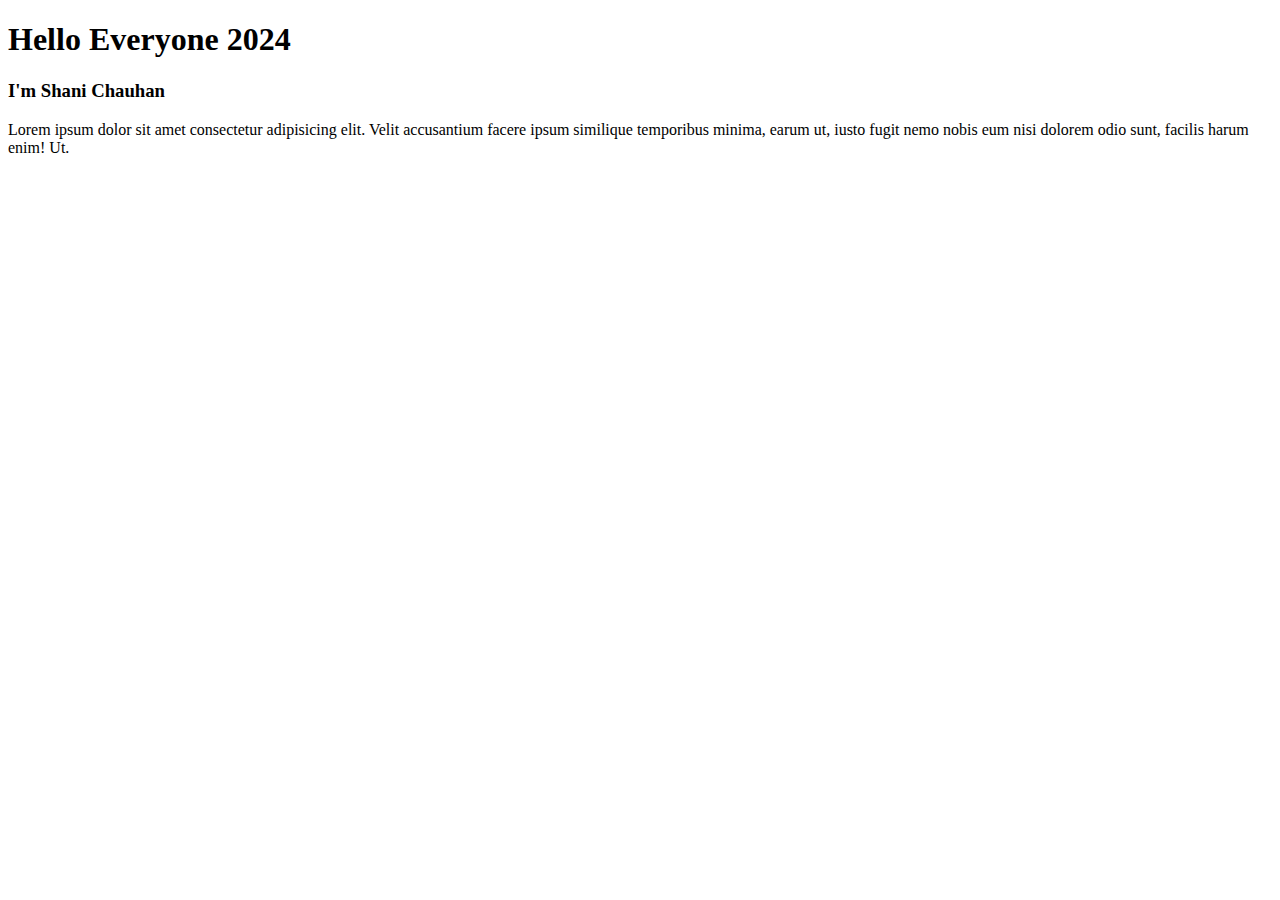
<file: Linux/Index.html>
<!DOCTYPE html>
<html lang="en">
<head>
    <meta charset="UTF-8">
    <meta name="viewport" content="width=device-width, initial-scale=1.0">
    <title>Linux    </title>
</head>
<body>
    <h1>Hello Everyone 2024</h1>
    <h3>I'm Shani Chauhan</h3>
    <p>Lorem ipsum dolor sit amet consectetur adipisicing elit. Velit accusantium facere ipsum similique temporibus minima, earum ut, iusto fugit nemo nobis eum nisi dolorem odio sunt, facilis harum enim! Ut.</p>
</body>
</html>
</file>
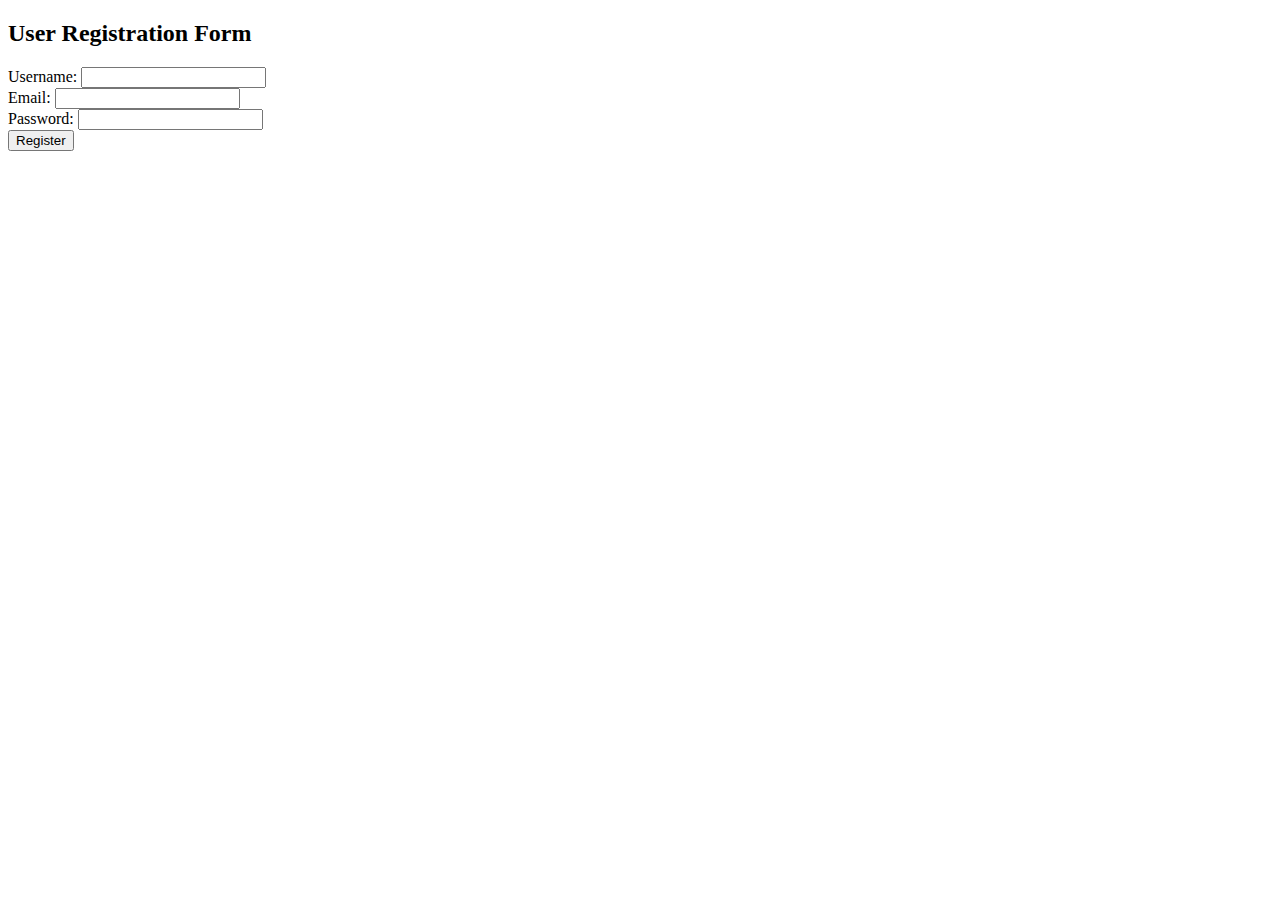
<file: Registration Form/index.html>
<!DOCTYPE html>
<html lang="en">
<head>
    <meta charset="UTF-8">
    <meta name="viewport" content="width=device-width, initial-scale=1.0">
    <title>Registration Form</title>
</head>
<body>
    <h2>User Registration Form</h2>
    <form action="process_registration.php" method="post">
        <label for="username">Username:</label>
        <input type="text" id="username" name="username" required><br>

        <label for="email">Email:</label>
        <input type="email" id="email" name="email" required><br>

        <label for="password">Password:</label>
        <input type="password" id="password" name="password" required><br>

        <input type="submit" value="Register">
    </form>
</body>
</html>
</file>
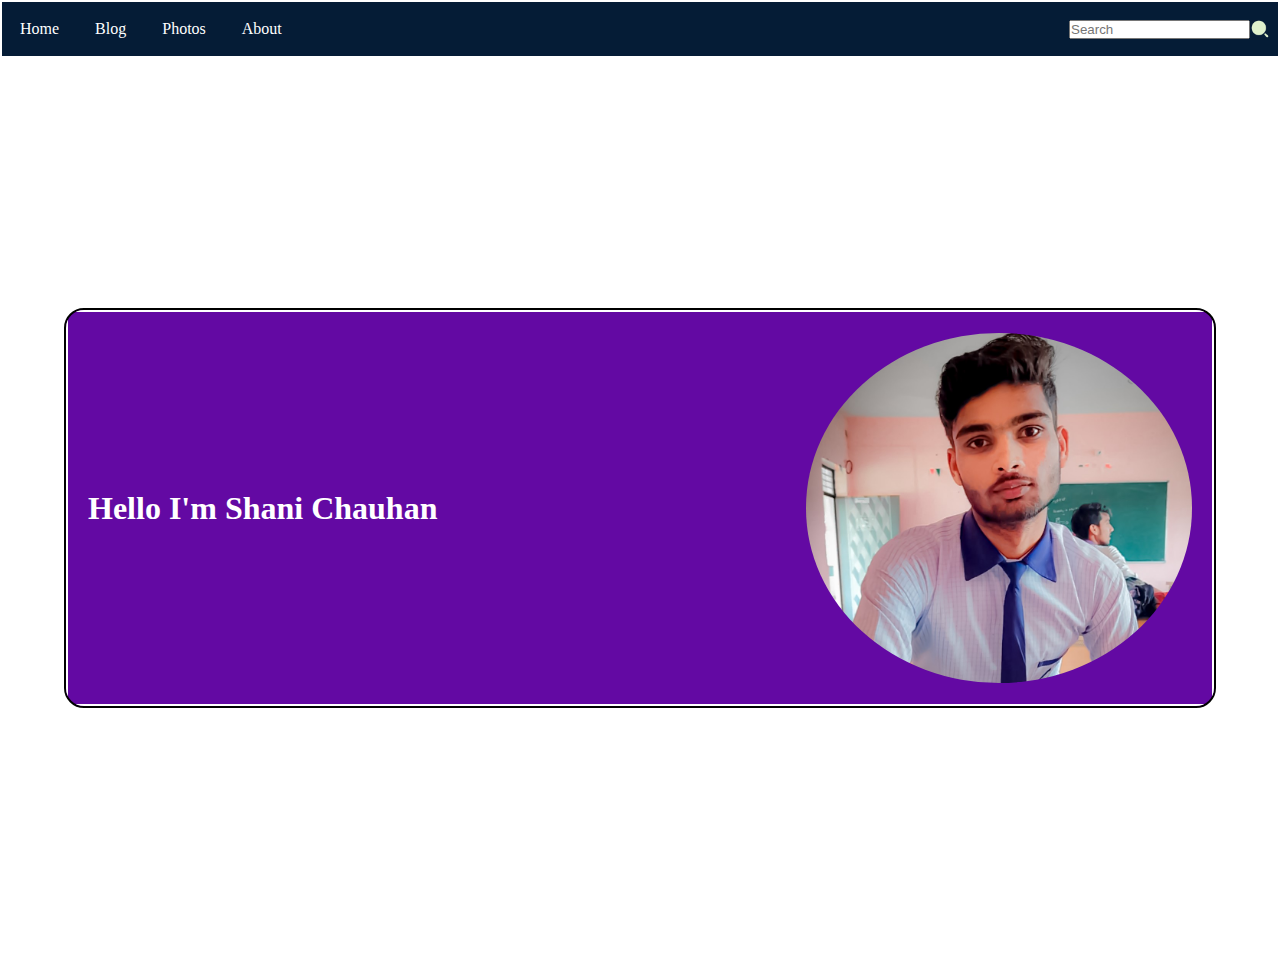
<file: Simple Website/index.html>
<!DOCTYPE html>
<html lang="en">

<head>
    <meta charset="UTF-8">
    <meta name="viewport" content="width=device-width, initial-scale=1.0">
    <title>Shani Chauhan</title>
    <link rel="shortcut icon" href="image/IMG_20220308_131125_063.jpg" type="image">
    <link rel="stylesheet" href="Style.css">
</head>

<body>
    <header>
        <div>
            <ul>
                <li>Home</li>
                <li>Blog</li>
                <li>Photos</li>
                <li>About</li>
            </ul>
            <span class="search">
                <input type="text" placeholder="Search">
                <img src="image/search.ico" alt="search" width="20px" class="header1">
            </span>
        </div>
    </header>
    <main class="main1">
        <div class="box">
            <div class="box1">
                <h1>Hello I'm Shani Chauhan</h1>
                
                <img src="image/IMG_20220308_131125_063.jpg" alt="">
            </div>
        </div>
    </main>
</body>

</html>
</file>
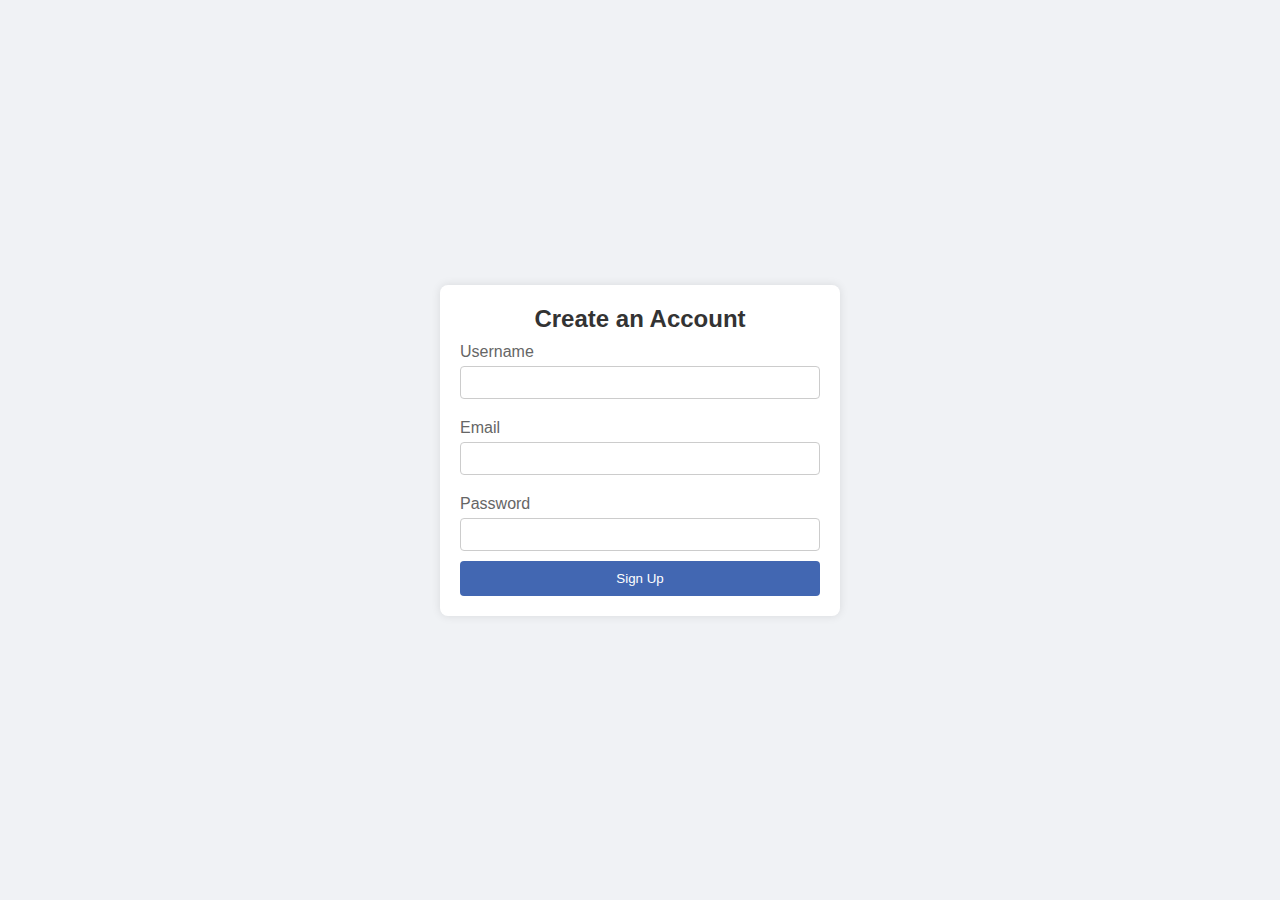
<file: test/index.html>
<!DOCTYPE html>
<html lang="en">
<head>
    <meta charset="UTF-8">
    <meta name="viewport" content="width=device-width, initial-scale=1.0">
    <title>Signup Page</title>
    <link rel="stylesheet" href="Style.css">
</head>
<body>
    <div class="container">
        <div class="signup-box">
            <h2>Create an Account</h2>
            <form action="#" method="post">
                <div class="input-group">
                    <label for="username">Username</label>
                    <input type="text" id="username" name="username" required>
                </div>
                <div class="input-group">
                    <label for="email">Email</label>
                    <input type="email" id="email" name="email" required>
                </div>
                <div class="input-group">
                    <label for="password">Password</label>
                    <input type="password" id="password" name="password" required>
                </div>
                <button type="submit">Sign Up</button>
            </form>
        </div>
    </div>
</body>
</html>
</file>
<file: Simple Website/Style.css>
* {
    margin: 0;
    padding: 0;
    box-sizing: border-box;
}

header {
    background-color: rgb(5, 28, 54);
}

div {
    width: 100%;
    height: 100%;
    border: 2px solid;
    display: flex;
    justify-content: space-between;
    align-items: center; /* Center vertically */
    color: white;
}

ul {
    display: flex;
}

ul li {
    margin: 8px; /* Adjusted margin */
    padding: 10px; /* Adjusted padding */
    list-style-type: none;
}

.search {
    padding: 8px; /* Adjusted padding */
    text-align: center;
    display: flex;
    align-items: center; /* Center vertically */
}

.header1 {
    filter: invert(100%);
    -webkit-filter: invert(100%);
}

.main1 {
    display: flex;
    justify-content: center;
    align-items: center;
    height: 100vh; /* Adjusted height */
}

.box {
    height: 400px; /* Adjusted height */
    width: 90%;
    border: 2px solid black;
    background-color: rgb(99, 9, 163);
    border-radius: 20px; /* Rounded corners */
    overflow: hidden; /* Hide overflow for rounded corners */
}

.box1 {
    text-align: center;
    padding: 20px; /* Adjusted padding */
}

.box1 img {
    width: 35%;
    /*Adjustedwidth*/border-radius: 50%;
     /* Make the image round */
    -webkit-border-radius: 50%;
    -moz-border-radius: 50%;
    -ms-border-radius: 50%;
    -o-border-radius: 50%;
}
</file>
<file: test/Style.css>
body {
    margin: 0;
    padding: 0;
    font-family: 'Arial', sans-serif;
    background-color: #f0f2f5;
    display: flex;
    justify-content: center;
    align-items: center;
    height: 100vh;
}

.container {
    width: 100%;
    max-width: 400px;
}

.signup-box {
    background-color: #fff;
    padding: 20px;
    border-radius: 8px;
    box-shadow: 0 0 10px rgba(0, 0, 0, 0.1);
    text-align: center;
    animation: fadeInUp 1s ease-out;
}

h2 {
    color: #333;
}

form {
    display: flex;
    flex-direction: column;
}

.input-group {
    margin: 10px 0;
    text-align: left;
}

label {
    display: block;
    margin-bottom: 5px;
    color: #666;
}

input {
    width: 100%;
    padding: 8px;
    border: 1px solid #ccc;
    border-radius: 4px;
    box-sizing: border-box;
}

button {
    background-color: #4267B2;
    color: #fff;
    padding: 10px;
    border: none;
    border-radius: 4px;
    cursor: pointer;
}

button:hover {
    background-color: #314c7e;
}

@keyframes fadeInUp {
    from {
        opacity: 0;
        transform: translateY(20px);
    }
    to {
        opacity: 1;
        transform: translateY(0);
    }
}
*{
    margin: 0;
}
</file>
